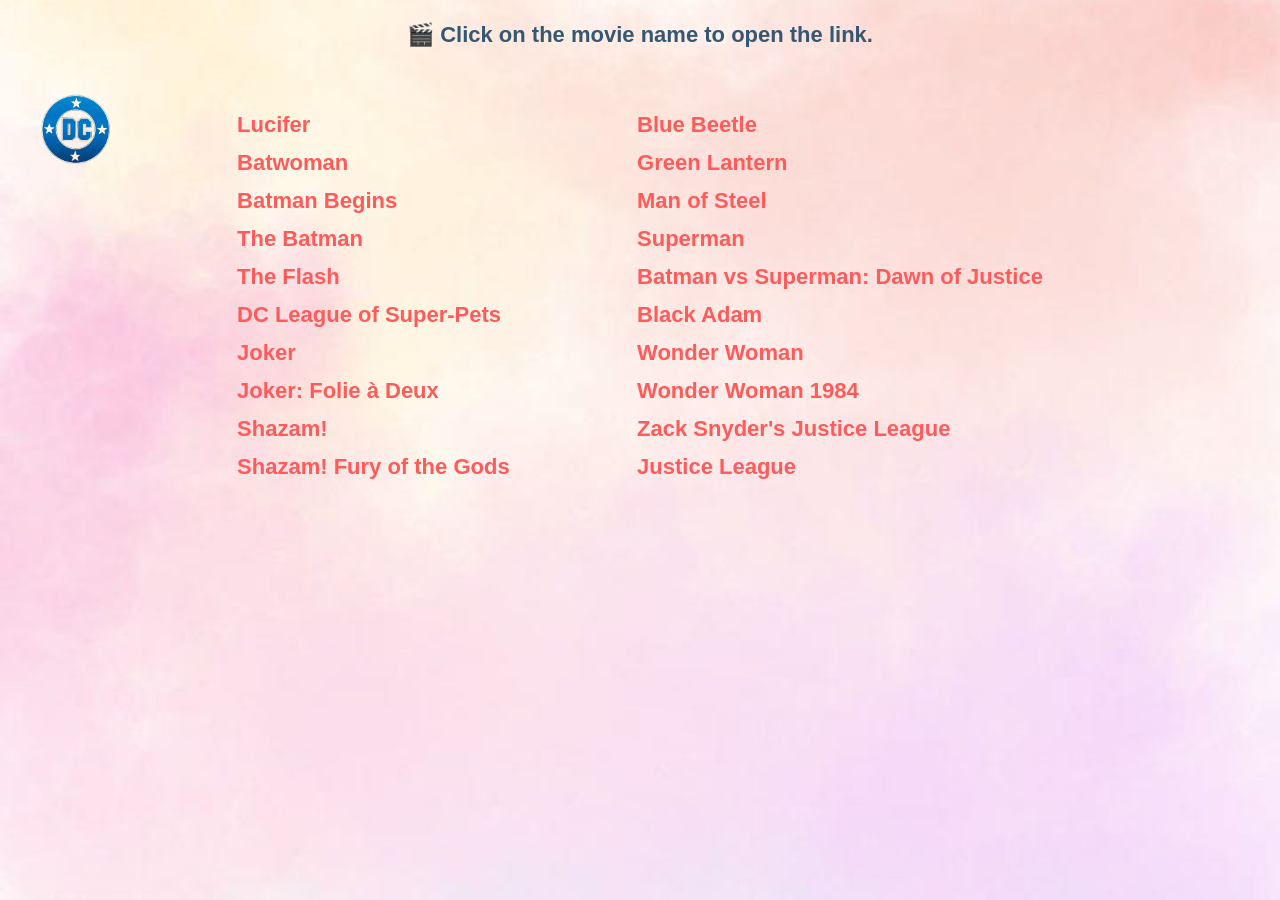
<file: dc/2index.html>
<!DOCTYPE html>
<html lang="en">
<head>
    <meta charset="UTF-8">
    <meta name="viewport" content="width=device-width, initial-scale=1.0">
    <title>Dc Movie & Webseries</title>
    <link rel="stylesheet" href="style-2.css">
</head>
<body>

   <div class="note-2">
    <p>🎬 Click on the movie name to open the link.</p>
   </div>

<div class="second-class">

    <div class="m2-image"></div>

    <ul id="three">
        <li>
            <a href="https://new5.hdhub4u.fo/lucifer-season-1-2016-hindi-dual-audio-hdrip-720p-480p/" target="_blank">
                Lucifer
            </a>
        </li>

        <li>
            <a href="https://new5.hdhub4u.fo/catwoman-hunted-2022-web-hdrip-english/" target="_blank">
                Batwoman
            </a>
        </li>

        <li>
            <a href="https://new5.hdhub4u.fo/batman-begins-2005-bluray-hindi-dd2-0-english-dual-audio-x264-full-movie/" target="_blank">
                Batman Begins
            </a>
        </li>

        <li>
            <a href="https://new5.hdhub4u.fo/the-batman-2022-webrip-full-movie/" target="_blank">
                The Batman
            </a>
        </li>

        <li>
            <a href="https://new5.hdhub4u.fo/the-flash-2023-hindi-webrip-full-movie/" target="_blank">
                The Flash
            </a>
        </li>

        <li>
            <a href="https://new5.hdhub4u.fo/dc-league-of-super-pets-2022-hindi-org-webrip-full-movie/" target="_blank">
                DC League of Super-Pets
            </a>
        </li>

        <li>
            <a href="https://new5.hdhub4u.fo/joker-2019-hindi-bluray-full-movie/" target="_blank">
                Joker
            </a>
        </li>

        <li>
            <a href="https://new5.hdhub4u.fo/joker-folie-a-deux-2024-web-dl-english-dd5-1-1080p-720p-480p-x264-full-movie/" target="_blank">
                Joker: Folie à Deux
            </a>
        </li>

        <li>
            <a href="https://new5.hdhub4u.fo/shazam-2019-bluray-hindi-english/" target="_blank">
                Shazam!
            </a>
        </li>

        <li>
            <a href="https://new5.hdhub4u.fo/shazam-fury-of-the-gods-2023-hindi-webrip-full-movie/" target="_blank">
                Shazam! Fury of the Gods
            </a>
        </li>
    </ul>

    <ul id="four">

        <li>
            <a href="https://new5.hdhub4u.fo/blue-beetle-2023-hindi-webrip-full-movie/" target="_blank">
                Blue Beetle
            </a>
        </li>

        <li>
            <a href="https://new5.hdhub4u.fo/green-lantern-2011-bluray-hindi-full-movie/" target="_blank">
                Green Lantern
            </a>
        </li>

        <li>
            <a href="https://new5.hdhub4u.fo/man-of-steel-2013-bluray-hindi-english-full-movie/" target="_blank">
                Man of Steel
            </a>
        </li>

        <li>
            <a href="https://new5.hdhub4u.fo/superman-2025-hindi-webrip-full-movie/" target="_blank">
                Superman
            </a>
        </li>

        <li>
            <a href="https://new5.hdhub4u.fo/batman-v-superman-dawn-of-justice-2016-bluray-hindi-dual-audio-x264-full-movie/" target="_blank">
                Batman vs Superman: Dawn of Justice
            </a>
        </li>

        <li>
            <a href="https://new5.hdhub4u.fo/black-adam-2022-bluray-hindi-dd2-0-english-dual/" target="_blank">
                Black Adam
            </a>
        </li>

        <li>
            <a href="https://new5.hdhub4u.fo/wonder-woman-2017-bluray-hindi-bluray-full-movie/" target="_blank">
                Wonder Woman
            </a>
        </li>

        <li>
            <a href="https://new5.hdhub4u.fo/wonder-woman-1984-2020-bluray-dual-audio-hindi-hevc-hd-full-movie/" target="_blank">
                Wonder Woman 1984
            </a>
        </li>

        <li>
            <a href="https://new5.hdhub4u.fo/zack-snyders-justice-league-2021-english-webrip-full-movie/" target="_blank">
                Zack Snyder's Justice League
            </a>
        </li>

        <li>
            <a href="https://new5.hdhub4u.fo/justice-league-2017-bluray-hindi-dd2-0-english/" target="_blank">
                Justice League
            </a>
        </li>

    </ul>

</div>
    

    
</body>
</html>
</file>
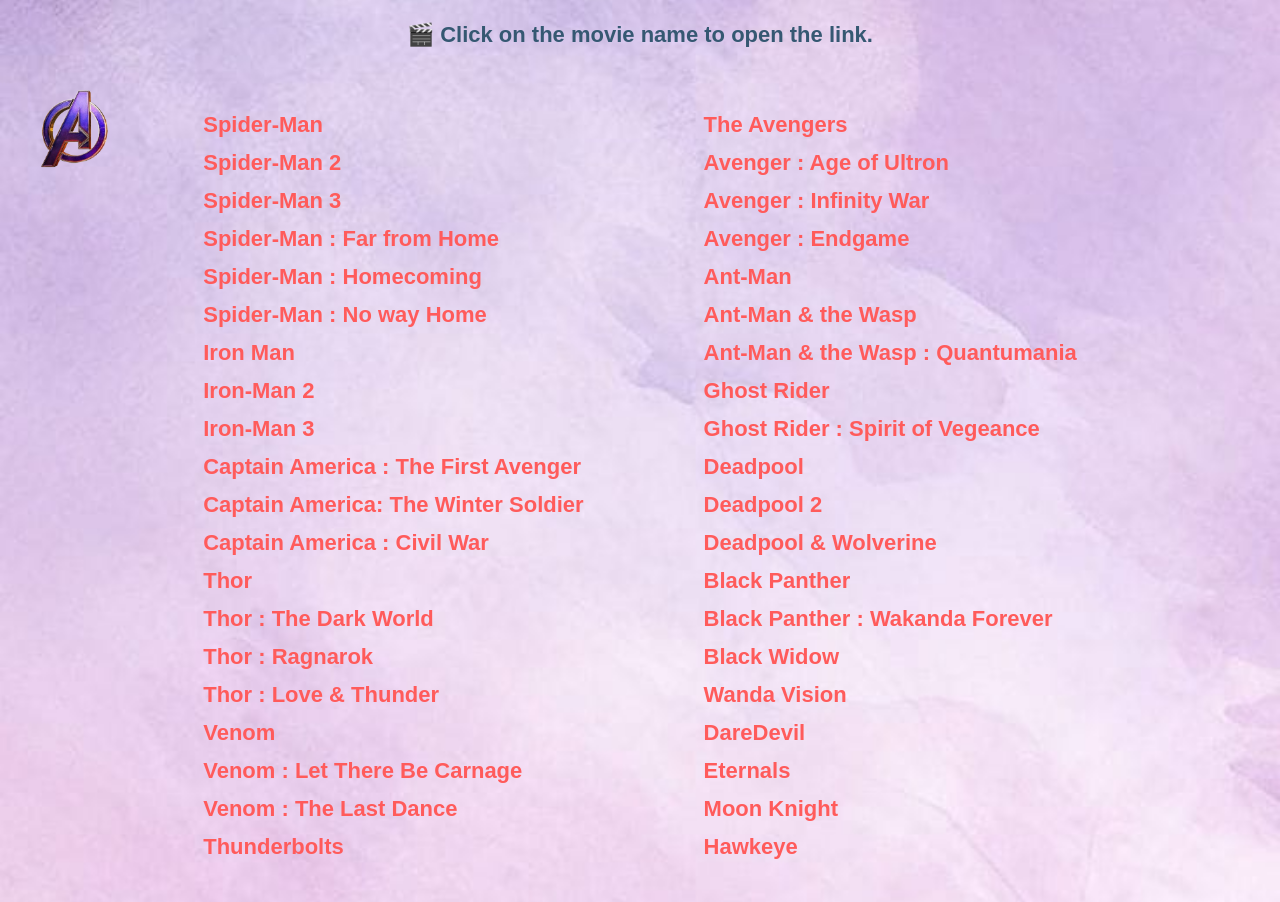
<file: marvel/1index.html>
<!DOCTYPE html>
<html lang="en">
<head>
    <meta charset="UTF-8">
    <meta name="viewport" content="width=device-width, initial-scale=1.0">
    <title>Marvel Movies & Webseries</title>
    <link rel="stylesheet" href="style-1.css">

</head>
<body>


    <div class="note-1">
    <p>🎬 Click on the movie name to open the link.</p>
</div>

<div class="myclass">

    <div class="m1-image"></div>

    <div class="movie-section">

        <ul id="first">
            <li>
                <a href="https://new5.hdhub4u.fo/spider-man-2002-bluray-hindi-org-2-0-english-1080p-720p-480p-dual-audio-x264-full-movie/" target="_blank">
                    Spider-Man
                </a>  
            </li>
            <li>
                <a href="https://new5.hdhub4u.fo/spider-man-2-2004-bluray-hindi-dual-audio-x264-full-movie/" target="_blank">
                    Spider-Man 2
                </a>  
            </li>
            <li>
                <a href="https://new5.hdhub4u.fo/spider-man-3-2007-bluray-hindi-dual-audio-x264-full-movie/" target="_blank">
                    Spider-Man 3
                </a>  
            </li>
            <li>
                <a href="https://new5.hdhub4u.fo/spider-man-far-from-home-2019-bluray-hindi-org-5-1-english-1080p-720p-480p-dual-audio-x264-full-movie/" target="_blank">
                    Spider-Man : Far from Home
                </a>  
            </li>
            <li>
                <a href="https://new5.hdhub4u.fo/spider-man-homecoming-2017-bluray-hindi-dd5-1-english-dual-audio-x264-full-movie/" target="_blank">
                    Spider-Man : Homecoming
                </a>  
            </li>
            <li>
                <a href="https://new5.hdhub4u.fo/spider-man-no-way-home-2021-extended-hindi-webrip-full-movie/" target="_blank">
                    Spider-Man : No way Home
                </a>  
            </li>
            <li>
                <a href="https://new5.hdhub4u.fo/iron-man-2008-hindi-bluray/" target="_blank">
                    Iron Man
                </a>
            </li>
            <li>
                <a href="https://new5.hdhub4u.fo/iron-man-2-2010-bluray-hindi-org-dual-audio-x264-full-movie/" target="_blank">
                    Iron-Man 2
                </a>
            </li>
            <li>
                <a href="https://new5.hdhub4u.fo/iron-man-three-2013-bluray-hindi-org-5-1-english-1080p-720p-480p-dual-audio-x264-full-movie/" target="_blank">
                    Iron-Man 3
                </a>  
            </li>
            <li>
                <a href="https://worldfree4u.diy/captain-america-the-first-avenger-2011-brrip-720p-dual-audio/" target="_blank">
                    Captain America : The First Avenger
                </a>  
            </li>
            <li>
                <a href="https://worldfree4u.diy/captain-america-the-winter-soldier-2014-brrip-720p-dual-audio/" target="_blank">
                    Captain America: The Winter Soldier
                </a>  
            </li>
            <li>
                <a href="https://new5.hdhub4u.fo/captain-america-civil-war-2016-bluray-hindi-dd5-1-english-dual-audio-x264-full-movie/" target="_blank">
                    Captain America : Civil War
                </a>
            </li>
            <li>
                <a href="https://new5.hdhub4u.fo/thor-2011-hindi-bluray/" target="_blank">
                    Thor
                </a>  
            </li>
            <li>
                <a href="https://new5.hdhub4u.fo/thor-the-dark-world-2013-hindi-dual-audio-brrip-720p-850mb/" target="_blank">
                    Thor : The Dark World
                </a>  
            </li>
            <li>
                <a href="https://new5.hdhub4u.fo/thor-ragnarok-2017-org-hindi-dual-audio-720p-bluray-esubs-1-1gb/" target="_blank">
                    Thor : Ragnarok
                </a>  
            </li>
            <li>
                <a href="https://new5.hdhub4u.fo/thor-love-and-thunder-2022-english-webrip-full-movie/" target="_blank">
                    Thor : Love & Thunder
                </a>  
            </li>
            <li>
                <a href="https://new5.hdhub4u.fo/venom-2018-hindi-bluray-full-movie/" target="_blank">
                    Venom
                </a>  
            </li>
            <li>
                <a href="https://new5.hdhub4u.fo/venom-let-there-be-carnage-2021-hindi-bluray-full-movie/" target="_blank">
                    Venom : Let There Be Carnage
                </a>  
            </li>
            <li>
                <a href="https://new5.hdhub4u.fo/venom-the-last-dance-2024-hindi-webrip-full-movie/" target="_blank">
                    Venom : The Last Dance
                </a>  
            </li>
            <li>
                <a href="https://new5.hdhub4u.fo/thunderbolts-2025-hindi-bluray-full-movie/" target="_blank">
                    Thunderbolts
                </a>  
            </li>
        </ul>

        <ul id="second">
            <li>
                <a href="https://new5.hdhub4u.fo/the-avengers-2012-bluray-hindi-org-5-1-englishdual-audio-x264-full-movie/" target="_blank">
                    The Avengers
                </a>  
            </li>
            <li>
                <a href="https://new5.hdhub4u.fo/avengers-age-of-ultron-2015-bluray-hindi-dual-audio-x264-full-movie/" target="_blank">
                    Avenger : Age of Ultron
                </a>  
            </li>
            <li>
                <a href="https://new5.hdhub4u.fo/avengers-infinity-war-2018-bluray-hindi-dual-audio-x264-full-movie/" target="_blank">
                    Avenger : Infinity War
                </a>  
            </li>
            <li>
                <a href="https://new5.hdhub4u.fo/avengers-endgame-2019-bluray-hindi-dual-audio-x264-full-movie/" target="_blank">
                    Avenger : Endgame
                </a>  
            </li>
            <li>
                <a href="https://new5.hdhub4u.fo/ant-man-2015-bluray-hindi-dual-audio-x264-full-movie/" target="_blank">
                    Ant-Man
                </a>  
            </li>
            <li>
                <a href="https://new5.hdhub4u.fo/ant-man-and-the-wasp-2018-bluray-hindi-dual-audio-x264-full-movie/" target="_blank">
                    Ant-Man & the Wasp
                </a>  
            </li>
            <li>
                <a href="https://new5.hdhub4u.fo/ant-man-and-the-wasp-quantumania-2023-english-hdcam/" target="_blank">
                    Ant-Man & the Wasp : Quantumania
                </a>  
            </li>
            <li>
                <a href="https://new5.hdhub4u.fo/ghost-rider-2007-bluray-hindi-org-dual-audio-x264-full-movie/" target="_blank">
                    Ghost Rider
                </a>  
            </li>
            <li>
                <a href="https://new5.hdhub4u.fo/ghost-rider-spirit-of-vengeance-2011-bluray-hindi-dual-audio-x264-full-movie/" target="_blank">
                    Ghost Rider : Spirit of Vegeance
                </a>  
            </li>
            <li>
                <a href="https://new5.hdhub4u.fo/deadpool-2016-hindi-bluray-full-movie/" target="_blank">
                    Deadpool
                </a>  
            </li>
            <li>
                <a href="https://new5.hdhub4u.fo/deadpool-2-2018-hindi-super-duper-cut-bluray-full-movie/" target="_blank">
                    Deadpool 2
                </a>  
            </li>        
            <li>
                <a href="https://new5.hdhub4u.fo/deadpool-wolverine-2024-hindi-bluray-full-movie/" target="_blank">
                    Deadpool & Wolverine
                </a>  
            </li> 
            <li>
                <a href="https://new5.hdhub4u.fo/black-panther-2018-hindi-imax-bluray-full-movie/" target="_blank">
                    Black Panther
                </a>  
            </li>
            <li>
                <a href="https://new5.hdhub4u.fo/black-panther-wakanda-forever-2022-imax-webrip-full-movie/" target="_blank">
                    Black Panther : Wakanda Forever
                </a>  
            </li>  
            <li>
                <a href="https://new5.hdhub4u.fo/black-widow-2021-bluray-dual-audio-hindi-x264-hd-full-movie/" target="_blank">
                    Black Widow
                </a>  
            </li>
            <li>
                <a href="https://new5.hdhub4u.fo/wandavision-season-1-english-webrip-all-episodes/" target="_blank">
                    Wanda Vision
                </a>  
            </li>
            <li>
                <a href="https://new5.hdhub4u.fo/daredevil-born-again-season-1-webrip-hindi-english-full-series/" target="_blank">
                    DareDevil
                </a>  
            </li> 
            <li>
                <a href="https://new5.hdhub4u.fo/eternals-2021-bluray-hindi-dd5-1-english-dual-audio-x264-full-movie/" target="_blank">
                    Eternals
                </a>  
            </li>
            <li>
                <a href="https://new5.hdhub4u.fo/moon-knight-season-1-webrip-all-episodes/" target="_blank">
                    Moon Knight
                </a>  
            </li> 
            <li>
                <a href="https://new5.hdhub4u.fo/hawkeye-season-1-hindi-webrip-all-episodes/" target="_blank">
                    Hawkeye
                </a>  
            </li> 
        </ul>

    </div>

</div>
 
</body>
</html>
</file>
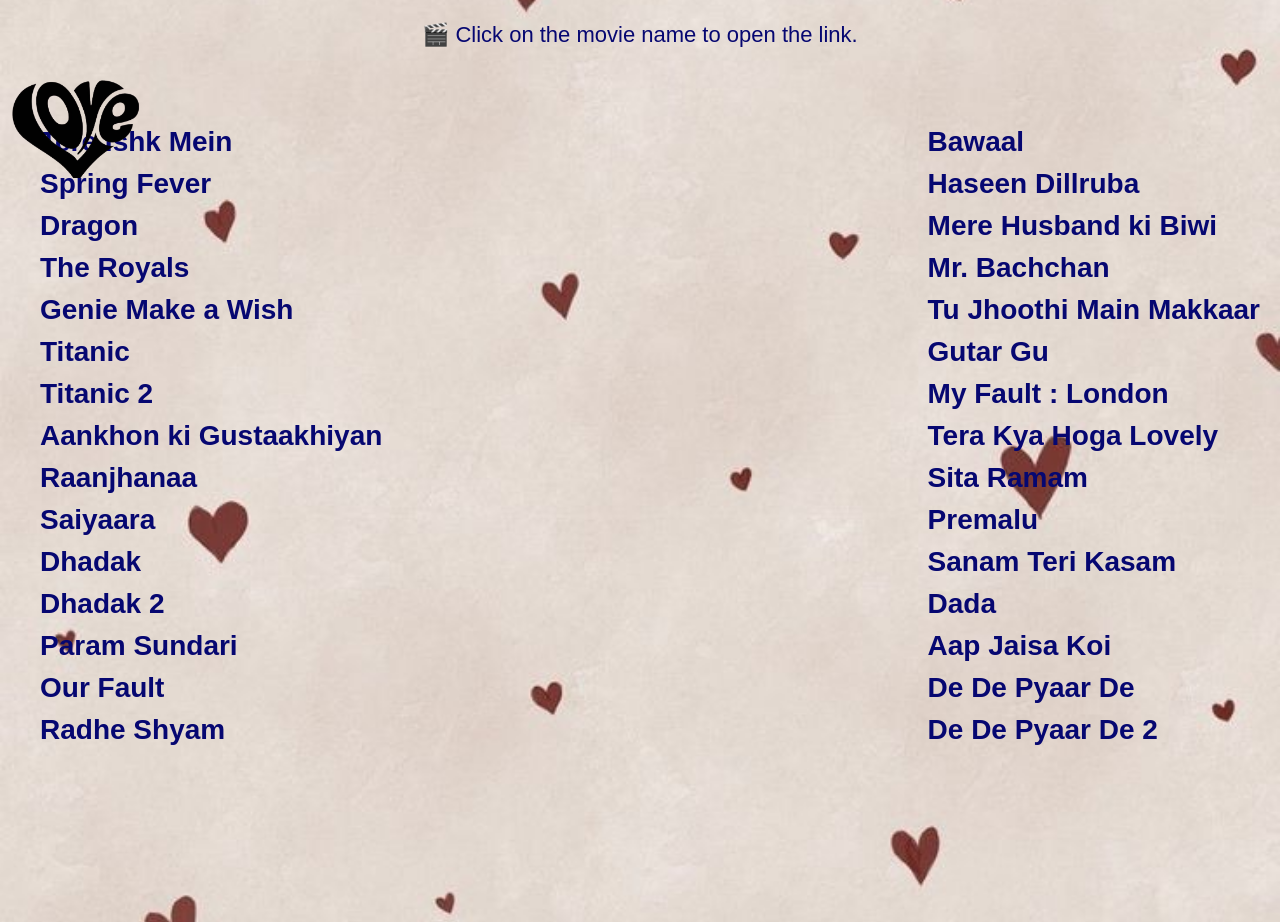
<file: romantic/5index.html>
<!DOCTYPE html>
<html lang="en">
<head>
    <meta charset="UTF-8">
    <meta name="viewport" content="width=device-width, initial-scale=1.0">
    <title>Most Romantic Movie & Web-Series</title>
    <link rel="stylesheet" href="style-5.css">
</head>
<body>

   <div class="note-5">
    <p>🎬 Click on the movie name to open the link.</p>
</div>

<div class="five-class">

    <div class="m5-image"></div>

    <ul id="eight">

        <li>
            <a href="https://new5.hdhub4u.fo/tere-ishk-mein-2025-hindi-webrip-full-movie/" target="_blank">
                Tere Ishk Mein
            </a>
        </li>

        <li>
            <a href="https://new5.hdhub4u.fo/spring-fever-season-1-webrip-hindi-full-series/" target="_blank">
                Spring Fever
            </a>
        </li>

        <li>
            <a href="https://new5.hdhub4u.fo/dragon-2025-hindi-hq-dubbed-webrip-full-movie/" target="_blank">
                Dragon
            </a>
        </li>

        <li>
            <a href="https://new5.hdhub4u.fo/the-royals-season-1-webrip-hindi-full-series/" target="_blank">
                The Royals
            </a>
        </li>

        <li>
            <a href="https://new5.hdhub4u.fo/genie-make-a-wish-season-1-webrip-hindi-full-series/" target="_blank">
                Genie Make a Wish
            </a>
        </li>

        <li>
            <a href="https://new5.hdhub4u.fo/titanic-1997-bluray-hindi-english-full-movie/" target="_blank">
                Titanic
            </a>
        </li>

        <li>
            <a href="https://new5.hdhub4u.fo/titanic-2-2010-bluray-hindi-english/" target="_blank">
                Titanic 2
            </a>
        </li>

        <li>
            <a href="https://new5.hdhub4u.fo/aankhon-ki-gustaakhiyan-2025-hindi-webrip-full-movie/" target="_blank">
                Aankhon ki Gustaakhiyan
            </a>
        </li>

        <li>
            <a href="https://new5.hdhub4u.fo/raanjhanaa-2020-hindi-bluray/" target="_blank">
                Raanjhanaa
            </a>
        </li>

        <li>
            <a href="https://new5.hdhub4u.fo/saiyaara-2025-hindi-webrip-full-movie/" target="_blank">
                Saiyaara
            </a>
        </li>

        <li>
            <a href="https://new5.hdhub4u.fo/dhadak-2018-hindi-bluray-full-movie/" target="_blank">
                Dhadak
            </a>
        </li>

        <li>
            <a href="https://new5.hdhub4u.fo/dhadak-2-2025-webrip-hindi-full-movie/" target="_blank">
                Dhadak 2
            </a>
        </li>

        <li>
            <a href="https://new5.hdhub4u.fo/param-sundari-2025-hindi-webrip-full-movie/" target="_blank">
                Param Sundari
            </a>
        </li>

        <li>
            <a href="https://new5.hdhub4u.fo/our-fault-2025-hindi-webrip-full-movie/" target="_blank">
                Our Fault
            </a>
        </li>

        <li>
            <a href="https://new5.hdhub4u.fo/radhe-shyam-2022-web-hdrip-hindi/" target="_blank">
                Radhe Shyam
            </a>
        </li>

    </ul>

    <ul id="nine">

        <li>
            <a href="https://new5.hdhub4u.fo/bawaal-2023-hindi-webrip-full-movie/" target="_blank">
                Bawaal
            </a>
        </li>

        <li>
            <a href="https://new5.hdhub4u.fo/haseen-dillruba-2021-hindi-webrip-full-movie/" target="_blank">
                Haseen Dillruba
            </a>
        </li>

        <li>
            <a href="https://new5.hdhub4u.fo/mere-husband-ki-biwi-2025-hindi-webrip-full-movie/" target="_blank">
                Mere Husband ki Biwi
            </a>
        </li>

        <li>
            <a href="https://new5.hdhub4u.fo/mr-bachchan-2024-webrip-hindi-telugu-full-movie/" target="_blank">
                Mr. Bachchan
            </a>
        </li>

        <li>
            <a href="https://new5.hdhub4u.fo/tu-jhoothi-main-makkaar-2023-hindi-webrip-full-movie/" target="_blank">
                Tu Jhoothi Main Makkaar
            </a>
        </li>

        <li>
            <a href="https://new5.hdhub4u.fo/gutar-gu-season-1-webip-hindi-full-series/" target="_blank">
                Gutar Gu
            </a>
        </li>

        <li>
            <a href="https://new5.hdhub4u.fo/my-fault-london-2025-hindi-webrip-full-movie/" target="_blank">
                My Fault : London
            </a>
        </li>

        <li>
            <a href="https://new5.hdhub4u.fo/tera-kya-hoga-lovely-2024-hindi-hdtv-full-movie/" target="_blank">
                Tera Kya Hoga Lovely
            </a>
        </li>

        <li>
            <a href="https://new5.hdhub4u.fo/sita-ramam-2022-hindi-webrip-full-movie/" target="_blank">
                Sita Ramam
            </a>
        </li>

        <li>
            <a href="https://new5.hdhub4u.fo/premalu-2024-hindi-webrip-full-movie/" target="_blank">
                Premalu
            </a>
        </li>

        <li>
            <a href="https://new5.hdhub4u.fo/sanam-teri-kasam-2016-bluray-hindi-full-movie/" target="_blank">
                Sanam Teri Kasam
            </a>
        </li>

        <li>
            <a href="https://new5.hdhub4u.fo/dada-2023-hindi-webrip-full-movie/" target="_blank">
                Dada
            </a>
        </li>

        <li>
            <a href="https://new5.hdhub4u.fo/aap-jaisa-koi-2025-hindi-webrip-full-movie/" target="_blank">
                Aap Jaisa Koi
            </a>
        </li>

        <li>
            <a href="https://new5.hdhub4u.fo/de-de-pyaar-de-2019-hindi-movie-480p-hdrip-400mb/" target="_blank">
                De De Pyaar De
            </a>
        </li>

        <li>
            <a href="https://new5.hdhub4u.fo/de-de-pyaar-de-2-2025-hindi-webrip-full-movie/" target="_blank">
                De De Pyaar De 2
            </a>
        </li>

    </ul>

</div>
</body>
</html>
</file>
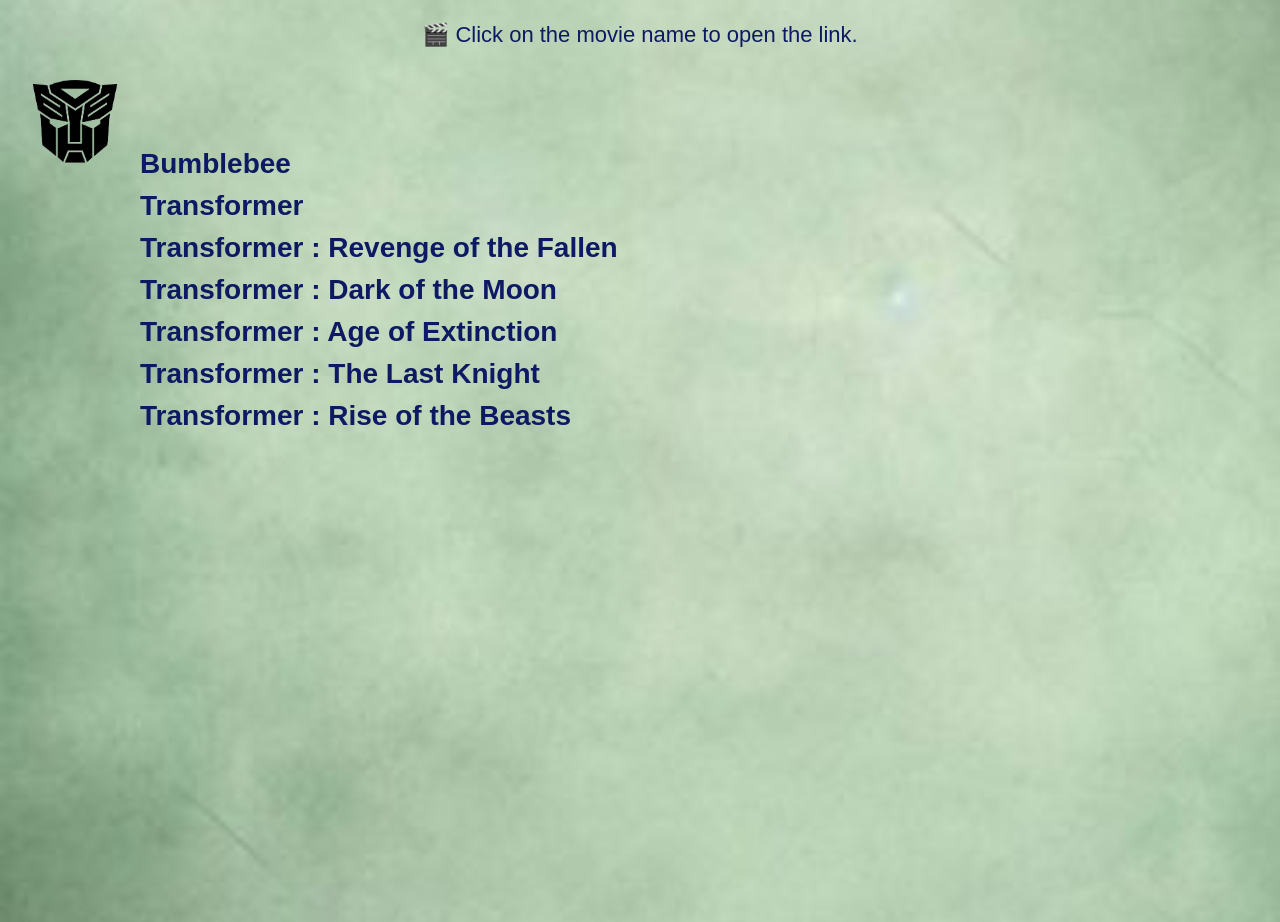
<file: transformer/4index.html>
<!DOCTYPE html>
<html lang="en">
<head>
    <meta charset="UTF-8">
    <meta name="viewport" content="width=device-width, initial-scale=1.0">
    <title>transformer</title>
    <link rel="stylesheet" href="style-4.css">
</head>
<body>

    <div class="note-4">
    <p>🎬 Click on the movie name to open the link.</p>
</div>

<div class="four-class">

    <div class="m4-image"></div>

    <ul id="seven">

        <li>
            <a href="https://new5.hdhub4u.fo/bumblebee-2018-bluray-hindi-dd5-1-english-dual-audio-x264-full-movie/" target="_blank">
                Bumblebee
            </a>
        </li>

        <li>
            <a href="https://new5.hdhub4u.fo/transformers-2007-bluray-hindi-english-full-movie/" target="_blank">
                Transformer
            </a>
        </li>

        <li>
            <a href="https://new5.hdhub4u.fo/transformers-revenge-of-the-fallen-2009-bluray-hindi-dd2-0-english-dual-audio-x264-full-movie/" target="_blank">
                Transformer : Revenge of the Fallen
            </a>
        </li>

        <li>
            <a href="https://new5.hdhub4u.fo/transformers-dark-of-the-moon-2011-bluray-hindi-dd2-0-english-dual-audio-x264-full-movie/" target="_blank">
                Transformer : Dark of the Moon
            </a>
        </li>

        <li>
            <a href="https://new5.hdhub4u.fo/transformers-age-of-extinction-2014-bluray-hindi-dd5-1-english-dual-audio-x264-full-movie/" target="_blank">
                Transformer : Age of Extinction
            </a>
        </li>

        <li>
            <a href="https://new5.hdhub4u.fo/transformers-the-last-knight-2017-bluray-hindi-dd5-1-english-dual-audio-x264-full-movie/" target="_blank">
                Transformer : The Last Knight
            </a>
        </li>

        <li>
            <a href="https://new5.hdhub4u.fo/transformers-rise-of-the-beasts-2023-hindi-webrip-full-movie/" target="_blank">
                Transformer : Rise of the Beasts
            </a>
        </li>

    </ul>

</div>

</body>
</html>
</file>
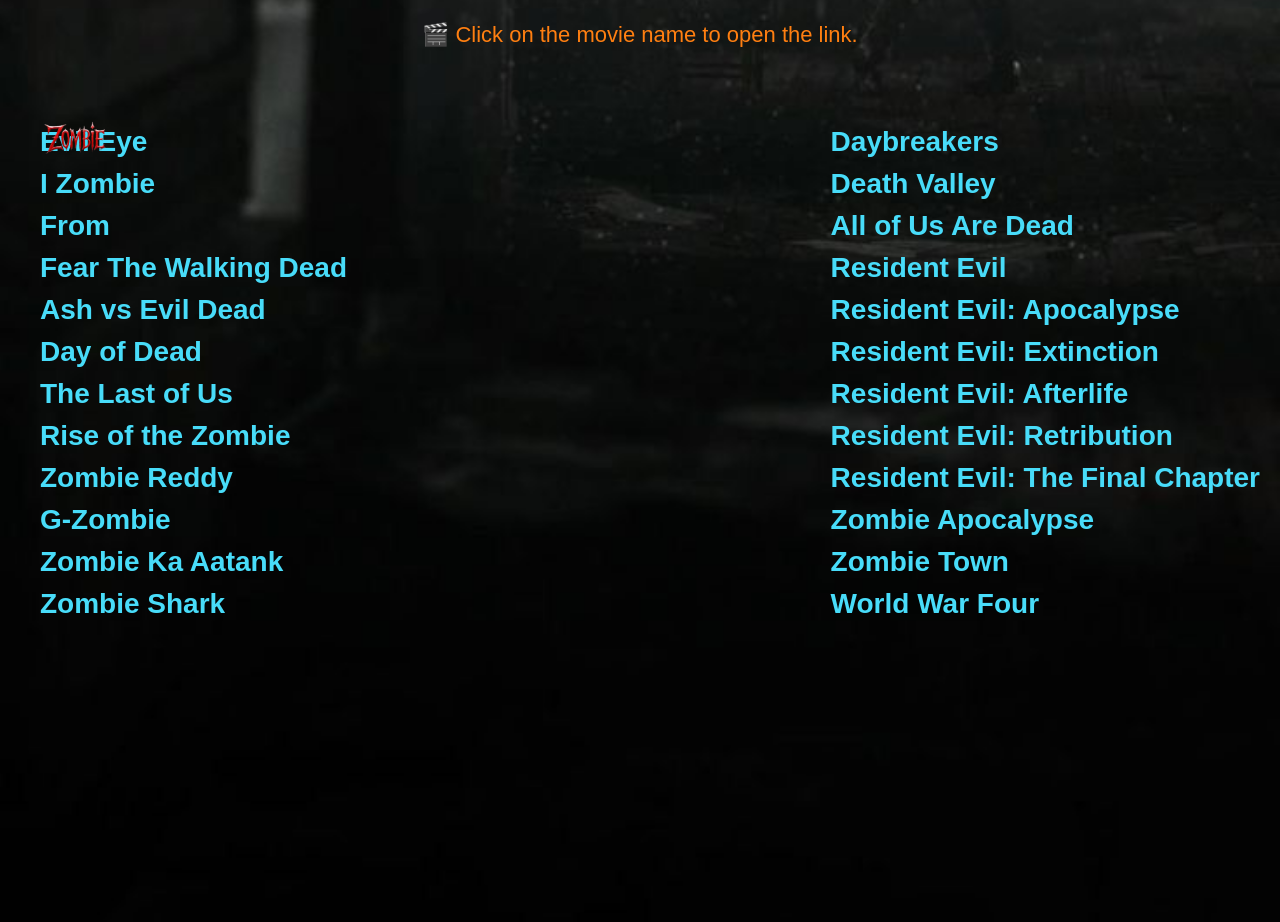
<file: zombie/3index.html>
<!DOCTYPE html>
<html lang="en">
<head>
    <meta charset="UTF-8">
    <meta name="viewport" content="width=device-width, initial-scale=1.0">
    <title>Zombie Series</title>
    <link rel="stylesheet" href="style-3.css">
</head>
<body>

    <div class="note-3">
    <p>🎬 Click on the movie name to open the link.</p>
</div>

<div class="three-class">

    <div class="m3-image"></div>

    <ul id="five">

        <li>
            <a href="https://new5.hdhub4u.fo/evil-eye-2020-web-dl-dual-audio-hindi-x264-hd-full-movie/" target="_blank">
                Evil Eye
            </a>
        </li>

        <li>
            <a href="https://new5.hdhub4u.fo/i-heart-robots-2024-web-dl-english-dd5-1-1080p-720p-480p-x264-full-movie/" target="_blank">
                I Zombie
            </a>
        </li>

        <li>
            <a href="https://worldfree4u.diy/from-season-2/" target="_blank">
                From
            </a>
        </li>

        <li>
            <a href="https://worldfree4u.diy/fear-the-walking-dead-2015-complete-s01-brrip-720p-dual-audio/" target="_blank">
                Fear The Walking Dead
            </a>
        </li>

        <li>
            <a href="https://new5.hdhub4u.fo/ash-2025-webrip-hindi-full-movie/" target="_blank">
                Ash vs Evil Dead
            </a>
        </li>

        <li>
            <a href="https://new5.hdhub4u.fo/sicario-day-of-the-soldado-2018-bluray-dual-audio-hindi-x264-hd-full-movie/" target="_blank">
                Day of Dead
            </a>
        </li>

        <li>
            <a href="https://new5.hdhub4u.fo/the-last-of-us-season-1-hindi-webrip-all-episodes/" target="_blank">
                The Last of Us
            </a>
        </li>

        <li>
            <a href="https://new5.hdhub4u.fo/rise-of-the-zombie-2013-hindi-dubbed-720p-hdrip-950mb/" target="_blank">
                Rise of the Zombie
            </a>
        </li>

        <li>
            <a href="https://new5.hdhub4u.fo/zombie-reddy-2021-hindi-uncut-webrip-full-movie/" target="_blank">
                Zombie Reddy
            </a>
        </li>

        <li>
            <a href="https://new5.hdhub4u.fo/gangnam-zombie-2023-hindi-brrip-full-movie/" target="_blank">
                G-Zombie
            </a>
        </li>

        <li>
            <a href="https://new5.hdhub4u.fo/zombie-ka-aatank-2021-webrip-hindi-full-movie/" target="_blank">
                Zombie Ka Aatank
            </a>
        </li>

        <li>
            <a href="https://new5.hdhub4u.fo/gangnam-zombie-2023-hindi-brrip-full-movie/" target="_blank">
                Zombie Shark
            </a>
        </li>

    </ul>

    <ul id="six">

        <li>
            <a href="https://new5.hdhub4u.fo/daybreakers-2009-300mb-hindi-dual-audio-480p-bluray/" target="_blank">
                Daybreakers
            </a>
        </li>

        <li>
            <a href="https://new5.hdhub4u.fo/death-valley-2021-bluray-hindi-org-2-0-english/" target="_blank">
                Death Valley
            </a>
        </li>

        <li>
            <a href="https://new5.hdhub4u.fo/all-of-us-are-dead-s01-hindi-webrip-all-episodes/" target="_blank">
                All of Us Are Dead
            </a>
        </li>

        <li>
            <a href="https://new5.hdhub4u.fo/resident-evil-2002-bluray-hindi-x264-full-movie/" target="_blank">
                Resident Evil
            </a>
        </li>

        <li>
            <a href="https://new5.hdhub4u.fo/resident-evil-apocalypse-2004-bluray-hindi-x264-full-movie/" target="_blank">
                Resident Evil: Apocalypse
            </a>
        </li>

        <li>
            <a href="https://new5.hdhub4u.fo/resident-evil-extinction-2007-bluray-dual-audio-hindi-x264-hd-full-movie/" target="_blank">
                Resident Evil: Extinction
            </a>
        </li>

        <li>
            <a href="https://new5.hdhub4u.fo/resident-evil-afterlife-2010-bluray-hindi-x264-full-movie/" target="_blank">
                Resident Evil: Afterlife
            </a>
        </li>

        <li>
            <a href="https://new5.hdhub4u.fo/resident-evil-retribution-2012-bluray-dual-audio-hindi-dd-5-1-english-x264-hd-full-movie/" target="_blank">
                Resident Evil: Retribution
            </a>
        </li>

        <li>
            <a href="https://new5.hdhub4u.fo/resident-evil-the-final-chapter-2016-bluray-dual-audio-hindi-x264-hd-full-movie/" target="_blank">
                Resident Evil: The Final Chapter
            </a>
        </li>

        <li>
            <a href="https://new5.hdhub4u.fo/zombie-apocalypse-2011-bluray-hindi-english/" target="_blank">
                Zombie Apocalypse
            </a>
        </li>

        <li>
            <a href="https://new5.hdhub4u.fo/zombie-town-2023-web-hd-english-dd2-0-720p-480p/" target="_blank">
                Zombie Town
            </a>
        </li>

        <li>
            <a href="https://new5.hdhub4u.fo/world-war-four-2019-hindi-hdrip/" target="_blank">
                World War Four
            </a>
        </li>

    </ul>

</div>
 
</body>
</html>
</file>
<file: dc/style-2.css>
body {
    margin: 0;
    padding: 0;
    background-image: url("../resource/dc.jpeg");
    background-size: cover;
    background-repeat: no-repeat;
    background-position: center;
    background-attachment: fixed;
    font-family: Arial, sans-serif;
}

/* Top note */
.note-2 {
    text-align: center;
    font-size: 22px;
    color: #355872;
    margin: 20px 0;
    font-weight: bold;
}

/* Main container */
.second-class {
    display: flex;
    justify-content: center;
    align-items: flex-start;
    gap: 100px;
    padding: 30px;
    position: relative;
    color: white;
}

/* Floating image */
.m2-image {
    width: 150px;
    height: 100px;
    background-image: url("../resource/dc-logo.png"); /* change if needed */
    background-size: cover;
    background-position: center;
    position: absolute;
    top: 10px;
    left: 0;

    animation: moveX 8s linear infinite alternate,
               moveY 3s ease-in-out infinite alternate;
}

@keyframes moveX {
    from { left: 0; }
    to { left: calc(100% - 150px); }
}

@keyframes moveY {
    from { top: 10px; }
    to { top: 120px; }
}

/* Lists layout */
ul {
    list-style: none;
    padding: 0;
    margin: 0;
}

/* List items */
li {
    margin: 12px 0;
    font-size: 22px;
}

/* Links */
a {
    text-decoration: none;
    color: #ff5b5b;
    font-weight: bold;
    transition: 0.3s;
}

a:hover {
    color: yellow;
}

/* Optional spacing control */
#three, #four {
    min-width: 300px;
}
</file>
<file: marvel/style-1.css>
body {
    margin: 0;
    padding: 0;
    background-image: url("../resource/marvel.jpeg");
    background-size: cover;
    background-repeat: no-repeat;
    background-position: center;
    background-attachment: fixed;
    font-family: Arial, sans-serif;
}

/* Note section */
.note-1 {
    text-align: center;
    font-size: 22px;
    color: #355872;
    margin: 20px 0;
    font-weight: bold;
}

/* Main container */
.myclass {
    display: flex;
    justify-content: center;
    align-items: flex-start;
    gap: 80px;
    padding: 30px;
    position: relative;
    color: white;
}

/* Floating image animation */
.m1-image {
    width: 150px;
    height: 100px;
    background-image: url("../resource/Avenger.png");
    background-size: cover;
    background-position: center;
    position: absolute;
    top: 10px;
    left: 0;

    animation: moveX 8s linear infinite alternate,
               moveY 3s ease-in-out infinite alternate;
}

@keyframes moveX {
    from { left: 0; }
    to { left: calc(100% - 150px); }
}

@keyframes moveY {
    from { top: 10px; }
    to { top: 120px; }
}

/* Movie section layout */
.movie-section {
    display: flex;
    gap: 120px;
    z-index: 2;
}

/* Lists reset */
ul {
    list-style: none;
    padding: 0;
    margin: 0;
}

/* List items */
li {
    margin: 12px 0;
    font-size: 22px;
}

/* Links */
a {
    text-decoration: none;
    color: #ff5b5b;
    font-weight: bold;
    transition: 0.3s;
}

a:hover {
    color: yellow;
}

/* Optional (if you use later) */
.box {
    height: 200px;
    width: 60%;
    padding: 20px 0 15px;
    margin-left: 15px;
}

.box-img {
    height: 180px;
    border: 2px solid red;
}

.box-content {
    margin: 1rem;
}

.box-content p {
    color: #e74f0e;
}
</file>
<file: romantic/style-5.css>
body {
    min-height: 100vh;
    background-image: url("../resource/love.jpeg");
    background-size: cover;
    background-repeat: no-repeat;
    background-position: center;
    background-attachment: fixed;
    margin: 0;
    padding: 0;
    font-family: Arial, sans-serif;
}

/* Note */
.note-5 {
    text-align: center;
    font-size: 22px;
    color: #060771;
    margin: 20px 0 30px 0;
}

/* Main container */
.five-class {
    display: flex;
    justify-content: space-between;
    align-items: flex-start;
    padding: 20px;
    position: relative;
    min-height: 80vh;
    gap: 40px;
    color: black;
}

/* Floating image */
.m5-image {
    width: 150px;
    height: 100px;
    background-image: url("../resource/rom.png");
    background-size: cover;
    background-position: center;
    position: absolute;
    top: 0;
    left: 0;
    animation: moveX 6s linear infinite alternate,
               moveY 4s linear infinite alternate;
}

/* Horizontal movement */
@keyframes moveX {
    0% { transform: translateX(0); }
    100% { transform: translateX(80vw); }
}

/* Vertical movement */
@keyframes moveY {
    0% { transform: translateY(0); }
    100% { transform: translateY(60vh); }
}

/* Left list */
#eight {
    font-size: 28px;
    font-weight: bold;
    margin-left: 20px;
    list-style: none;
    padding: 0;
}

#eight li {
    margin-bottom: 10px;
}

#eight a {
    color: #060771;
    text-decoration: none;
}

/* Right list */
#nine {
    font-size: 28px;
    font-weight: bold;
    list-style: none;
    padding: 0;
}

#nine li {
    margin-bottom: 10px;
}

#nine a {
    color: #060771;
    text-decoration: none;
}

/* Hover effect */
#eight a:hover,
#nine a:hover {
    color: #ff4d6d;
    text-decoration: underline;
}
</file>
<file: transformer/style-4.css>
body {
    min-height: 100vh;
    background-image: url("../resource/transformer-1.jpeg");
    background-size: cover;
    background-repeat: no-repeat;
    background-position: center;
    background-attachment: fixed;
    margin: 0;
    padding: 0;
    font-family: Arial, sans-serif;
}

/* Note section */
.note-4 {
    text-align: center;
    font-size: 22px;
    color: #0D1A63;
    margin: 20px 0 30px 0;
}

/* Main container */
.four-class {
    display: flex;
    justify-content: space-between;
    align-items: flex-start;
    padding: 20px;
    position: relative;
    min-height: 80vh;
    color: white;
    gap: 40px;
}

/* Floating image */
.m4-image {
    width: 150px;
    height: 100px;
    background-image: url("../resource/trans.png");
    background-size: cover;
    background-position: center;
    position: absolute;
    top: 0;
    left: 0;
    animation: diagonalMove 8s linear infinite;
}

/* Smooth diagonal animation */
@keyframes diagonalMove {
    0% {
        transform: translate(0, 0);
    }
    25% {
        transform: translate(80vw, 0);
    }
    50% {
        transform: translate(80vw, 60vh);
    }
    75% {
        transform: translate(0, 60vh);
    }
    100% {
        transform: translate(0, 0);
    }
}

/* Movie list */
#seven {
    font-size: 28px;
    font-weight: bold;
    margin-left: 120px;
    margin-top: 50px;
    list-style: none;
    padding: 0;
}

#seven li {
    margin-bottom: 10px;
    color: #A82323;
}

/* Links */
#seven a {
    color: #0D1A63;
    text-decoration: none;
}

/* Hover effect */
#seven a:hover {
    color: #ff7f11;
    text-decoration: underline;
}
</file>
<file: zombie/style-3.css>
body {
    min-height: 100vh;
    background-image: url("../resource/zombie-1.jpeg");
    background-size: cover;
    background-repeat: no-repeat;
    background-position: center;
    background-attachment: fixed;
    margin: 0;
    padding: 0;
    font-family: Arial, sans-serif;
}

/* Note section */
.note-3 {
    text-align: center;
    font-size: 22px;
    color: #FF7F11;
    margin: 20px 0 30px 0;
}

/* Main container */
.three-class {
    display: flex;
    justify-content: space-between;
    align-items: flex-start;
    padding: 20px;
    position: relative;
    color: white;
    gap: 40px;
}

/* Floating image */
.m3-image {
    width: 150px;
    height: 100px;
    background-image: url("../resource/zombie.png");
    background-size: cover;
    background-position: center;
    position: absolute;
    top: 10px;
    left: 0;
    animation: zigzag 12s linear infinite;
}

/* Better smooth animation */
@keyframes zigzag {
    0%   { transform: translate(0, 0); }
    25%  { transform: translate(40vw, 20vh); }
    50%  { transform: translate(80vw, 0); }
    75%  { transform: translate(40vw, 50vh); }
    100% { transform: translate(0, 0); }
}

/* Left list */
#five {
    font-size: 28px;
    font-weight: bold;
    margin-left: 20px;
    list-style: none;
    padding: 0;
}

#five li {
    margin-bottom: 10px;
}

#five a {
    color: rgb(72, 220, 249);
    text-decoration: none;
}

/* Right list */
#six {
    font-size: 28px;
    font-weight: bold;
    list-style: none;
    padding: 0;
}

#six li {
    margin-bottom: 10px;
}

#six a {
    color: rgb(72, 220, 249);
    text-decoration: none;
}

/* Hover effect */
#five a:hover,
#six a:hover {
    color: #ff7f11;
    text-decoration: underline;
}
</file>
